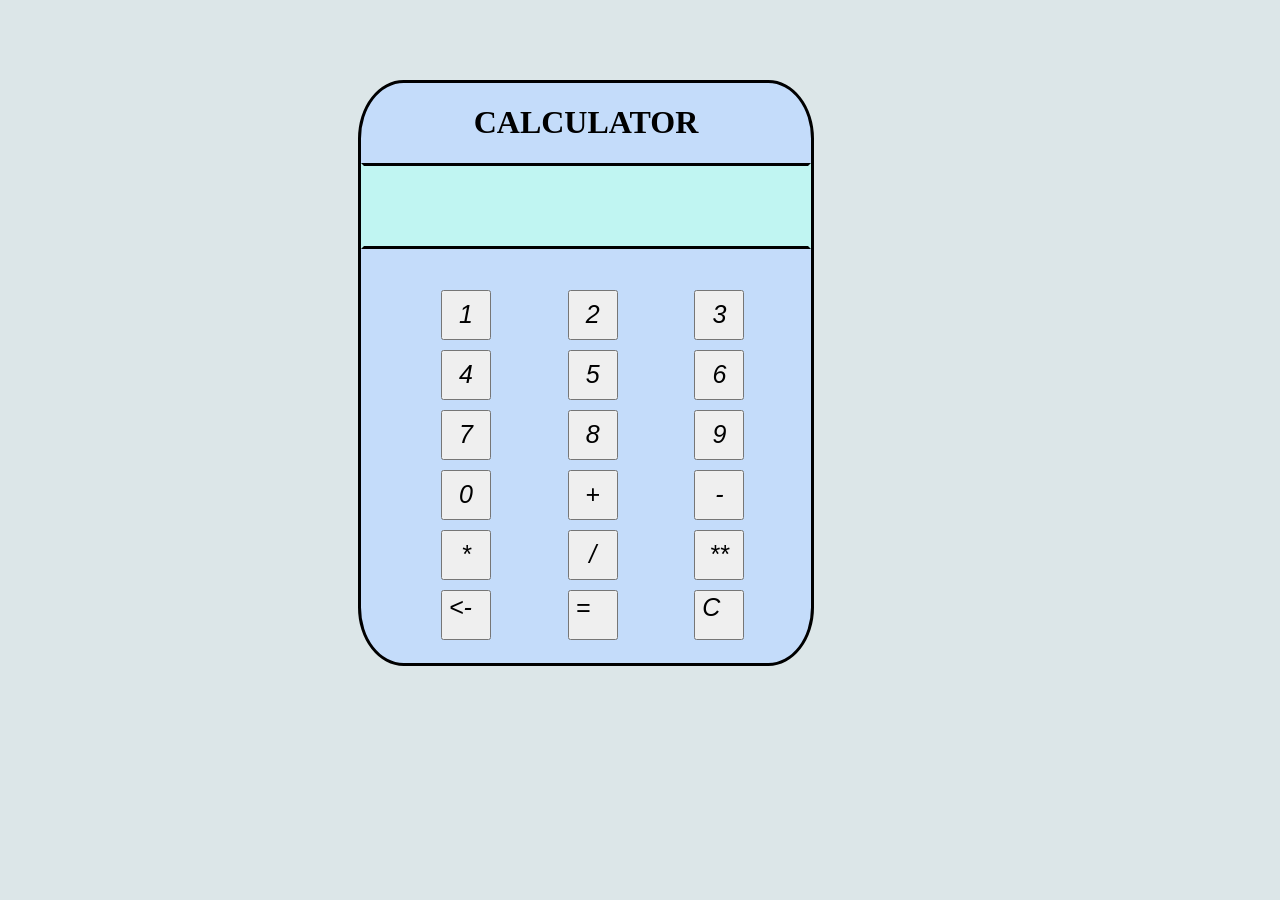
<file: index.html>
<!DOCTYPE html>
<html lang="en">
<head>
    <meta charset="UTF-8">
    <meta name="viewport" content="width=device-width, initial-scale=1.0">
    <title>Document</title>
    <link rel="stylesheet" href="Weather.css">
</head>
<body>
    <div id="container">

        <h1>CALCULATOR</h1>

        <div id="result">  </div>

        <BR>
        <BR>

      <div id="numbers">
         <button class="number" id="one">1</button>
        <button class="number" id="TWO">2</button>
        <button class="number" id="three">3</button>
        <button class="number" id="four">4</button>
        <button class="number" id="five">5</button>
        <button class="number" id="six">6</button>
        <button class="number" id="seven">7</button>
        <button class="number" id="eight">8</button>
        <button class="number" id="nine">9</button>
        <button class="number" id="zero">0</button>
        
            <button class="number" id="plus">+</button>
            <button class="number" id="minus">-</button >
            <button  class="number" id="multiply">*</button >
            <button  class="number" id="divide">/</button >
            <button  class="number" id="square">**</button >


        <button  class="nuber" id="back"> <-</button >
            
        <button class="nuber" id="equal">=</button>
         <button class="nuber" id="clear">C</button>

        








      </div>
        
       
        <br>

        <div id="operators">


        











        </div>















    </div>



    






   <script src="Weather.js"></script>
</body>
</html>
</file>
<file: Weather.css>
body{
    background-color:#dce6e8;;
}




#container{
    border-style:solid;
    border-color:black;
    height:580px;
    width:450px;

    margin-left:350px;
    margin-top:80px;
    background-color:#c4dcfa;
    border-radius:10%;






}



h1{
    text-align: center;
}

#numbers{
     display: grid;
    grid-template-columns: repeat(3, 1fr); /* 4 buttons per row */
    gap: 10px;
    margin-left:80px;
    margin-top:5px;
    margin-bottom:20px;
   




}

.number{
    

    height:50px;
    width:50px;
    justify-content:space-evenly;
    font-style:italic;
    font-size:25px;




}
#result{
    height:80px;
    border-style:solid;
    border-color:black;
    border-left-color:#c0f5f2;
    border-right-color:#c0f5f2;
    font-size: 40px;
    background-color:#c0f5f2; ;
   
    
}

.nuber{
    display:grid;
    grid-template-columns: repeat(3,1fr);
      height:50px;
    width:50px;
    justify-content:space-evenly;
    font-style:italic;

    font-size:25px;}
</file>
